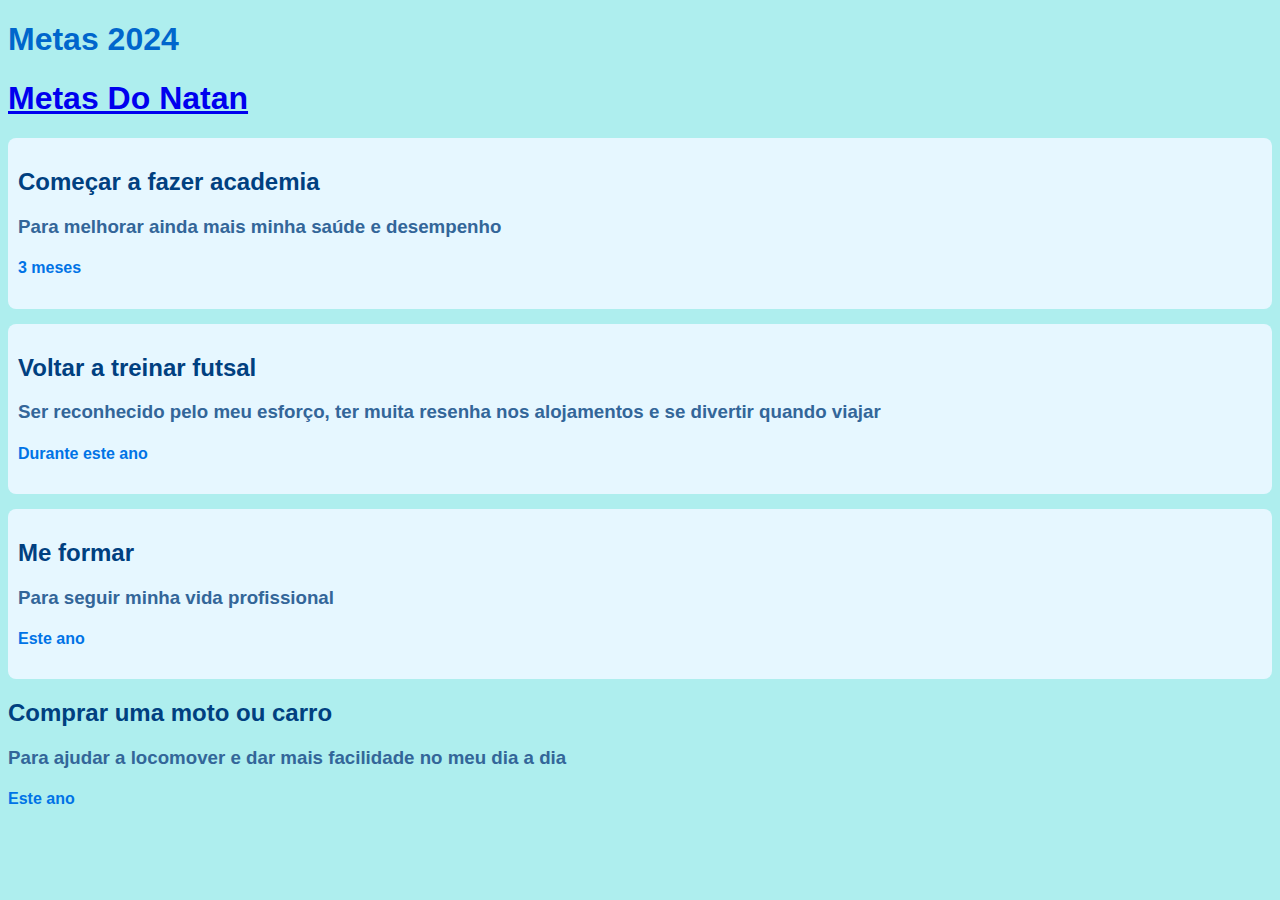
<file: index.html>
<!DOCTYPE html>
<html lang="pt-br">
<head>
    <meta charset="UTF-8">
    <meta name="viewport" content="width=device-width, initial-scale=1.0">
    <title>Metas para 2024</title>
    <link rel="stylesheet" href="style.css">
</head>
<body>
    <h1 class="titulo">Metas 2024</h1>
    <h1 class="link"><a href="metas.html">Metas Do Natan</a></h1>
    <ul class="lista">
        <li class="item1">
            <h2 class="titulo-meta">Começar a fazer academia</h2>
            <h3 class="importancia-meta">Para melhorar ainda mais minha saúde e desempenho</h3>
            <h4 class="prazo-meta">3 meses</h4>
        </li>
        <li class="item2">
            <h2 class="titulo-meta">Voltar a treinar futsal</h2>
            <h3 class="importancia-meta">Ser reconhecido pelo meu esforço, ter muita resenha nos alojamentos e se divertir quando viajar</h3>
            <h4 class="prazo-meta">Durante este ano</h4>
        </li>
        <li class="item3">
            <h2 class="titulo-meta">Me formar</h2>
            <h3 class="importancia-meta">Para seguir minha vida profissional</h3>
            <h4 class="prazo-meta">Este ano</h4>
        </li>
        <li class="item4">
            <h2 class="titulo-meta">Comprar uma moto ou carro</h2>
            <h3 class="importancia-meta">Para ajudar a locomover e dar mais facilidade no meu dia a dia</h3>
            <h4 class="prazo-meta">Este ano</h4>
    </li>
    </ul>
    
</body>
</html>
</file>
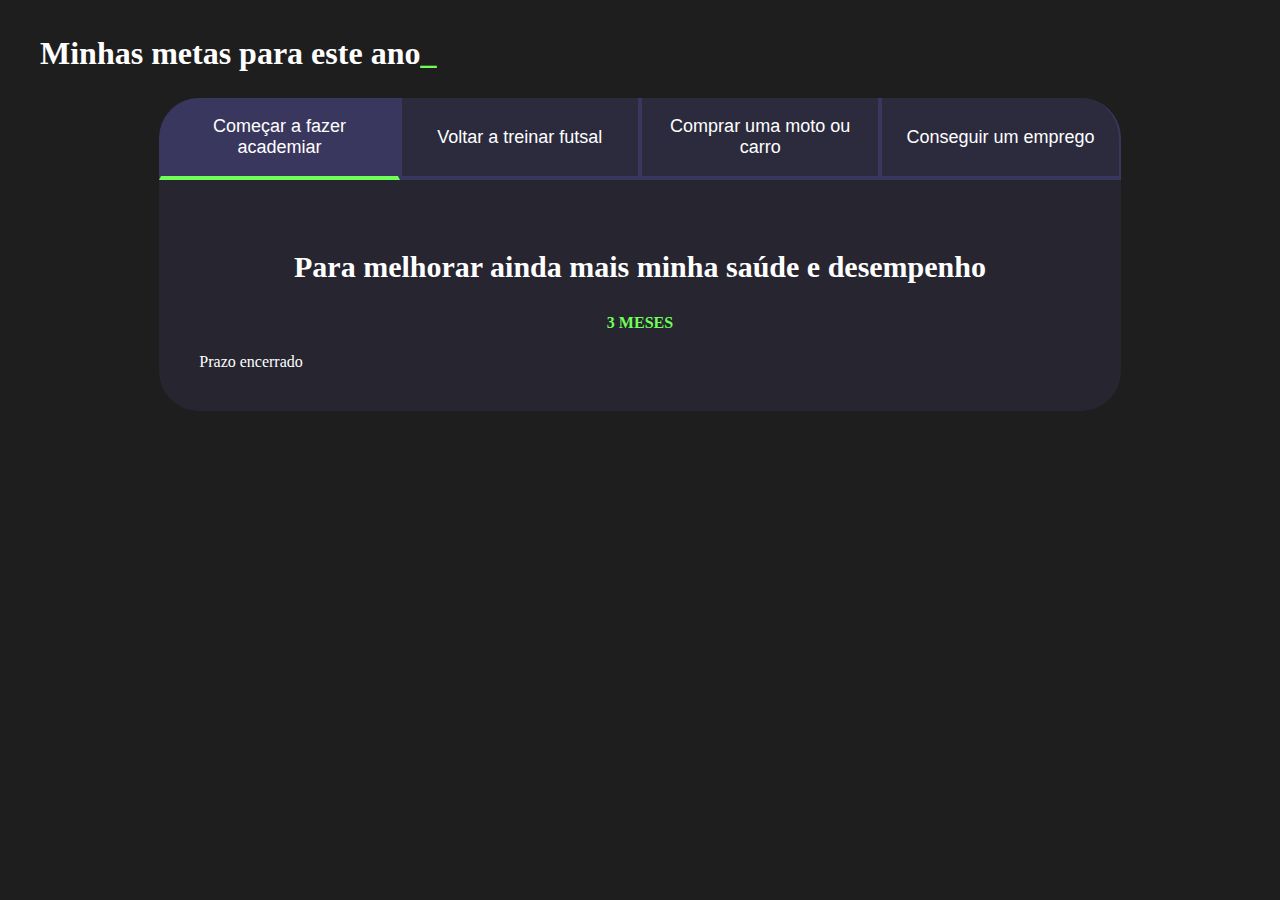
<file: metas.html>
<!DOCTYPE html>
<html lang="pt-br">

<head>
  <meta charset="UTF-8">
  <meta name="viewport" content="width=device-width, initial-scale=1.0">
  <title>Metas 2024</title>
  <link rel="stylesheet" href="style-metas.css">
</head>

<body>
  <section class="conteudo-principal">
    <h2 class="titulo-principal">Minhas metas para este ano<span>_</span></h2>
    <div class="conteudo">
      <div class="botoes">
        <button class="botao ativo">Começar a fazer academiar</button>
        <button class="botao ">Voltar a treinar futsal</button>
        <button class="botao ">Comprar uma moto ou carro</button>
        <button class="botao ">Conseguir um emprego</button>
      </div>


      <div class="abas-textos">

        <div class="aba-conteudo ativo">
          <h3 class="aba-conteudo-titulo-principal">Para melhorar ainda mais minha saúde e desempenho</h3>
          <h4 class="aba-conteudo-titulo-secundario">3 meses</h4>
          <div class="contador"></div>
        </div>
        <div class="aba-conteudo">
          <h3 class="aba-conteudo-titulo-principal">Ser reconhecido pelo meu esforço, ter muita resenha nos alojamentos e se divertir quando viajar</h3>
          <h4 class="aba-conteudo-titulo-secundario">Durante este ano</h4>
          <div class="contador"></div>
        </div>
        <div class="aba-conteudo">
          <h3 class="aba-conteudo-titulo-principal">Para ajudar a locomover e dar mais facilidade no meu dia a dia</h3>
          <h4 class="aba-conteudo-titulo-secundario">Este ano</h4>
          <div class="contador"></div>
        </div>
        <div class="aba-conteudo">
          <h3 class="aba-conteudo-titulo-principal">Para seguir minha vida profissional</h3>
          <h4 class="aba-conteudo-titulo-secundario">Este ano</h4>
          <div class="contador"></div>
        </div>
      </div>
    </div>
  </section>

  <script src="main.js"></script>
</body>

</html>
</file>
<file: style.css>
body {
    background-color: #aeeeee;
    background-size: cover; 
    color: #333; 
    font-family: Arial, sans-serif;
}

.titulo {
    color: #0066cc; 
}

.lista {
    list-style-type: none;
    padding: 0;
}

.item1,
.item2,
.item3 {
    background-color: #e6f7ff;
    margin-bottom: 15px;
    padding: 10px;
    border-radius: 8px;
}

.titulo-meta {
    color: #004080;
}

.importancia-meta {
    color: #336699;
}

.prazo-meta {
    color: #0073e6;
}
</file>
<file: style-metas.css>
:root {
    --cor-de-fundo: #1E1E1E;
    --verde: #6FFF57;
    --branco: #FFFFFF;
    --botao-ativo: #3A375E;
    --botao-inativo: #3a375e80;
    --texto-fundo: #3a375e4d;
}

body {
    background-color: var(--cor-de-fundo);
    color: var(--branco);

}

.conteudo-principal {
    display: flex;
    flex-direction: column;
    justify-content: center;
    align-items: center;
    max-width: 1200px;
    width: 100%;
    margin: 0 auto;
}

.titulo-principal {
    text-align: left;
    width: 100%;
    font-size: 32px;

}

.titulo-principal span {
    color: var(--verde);
}

.botao {
    font-family: "Crakra Petch", sans-serif;
    background-color: var(--botao-inativo);
    color: var(--branco);
    display: flex;
    justify-content: center;
    padding: 1em;
    font-size: 18px;
    align-items: center;
    width: 100%;

    border-bottom: 4px solid var(--botao-ativo);
    border-left: 2px solid var(--botao-ativo);
    border-right: 2px solid var(--botao-ativo);
    border-top: none;
}

.botoes {
    display: block;
}

.botao.ativo {
    background-color: var(--botao-ativo);
    border-bottom: 4px solid var(--verde);
}


@media screen and (min-width: 768px) {
    .botoes {
        display: flex;
    }

    .botao:first-child {
        border-radius: 40px 40px 0 0;
    }
}

@media screen and (min-width: 768px) {
    .botoes {
        display: flex;
    }

    .botao:first-child {
        border-radius: 40px 0 0 0;
    }

    .botao:last-child {
        border-radius: 0 40px 0 0;
    }
}

.abas-textos {
    background-color: var(--texto-fundo);
    padding: 40px;
    border-radius: 0 0 40px 40px;
}

.aba-conteudo.ativo {
    display: block;
}

.aba-conteudo {
    display: none;
}

.aba-conteudo-titulo-principal {
    font-size: 30px;
    text-align: center;
}

.aba-conteudo-titulo-secundario {
    text-align: center;
    color: var(--verde);
    text-transform: uppercase;
}
@media screen and (min-width: 768px) {
    .botoes {
        display: flex;
    }

    .botao:first-child {
        border-radius: 40px 0 0 0;
    }

    .botao:last-child {
        border-radius: 0 40px 0 0;
    }
}
</file>
